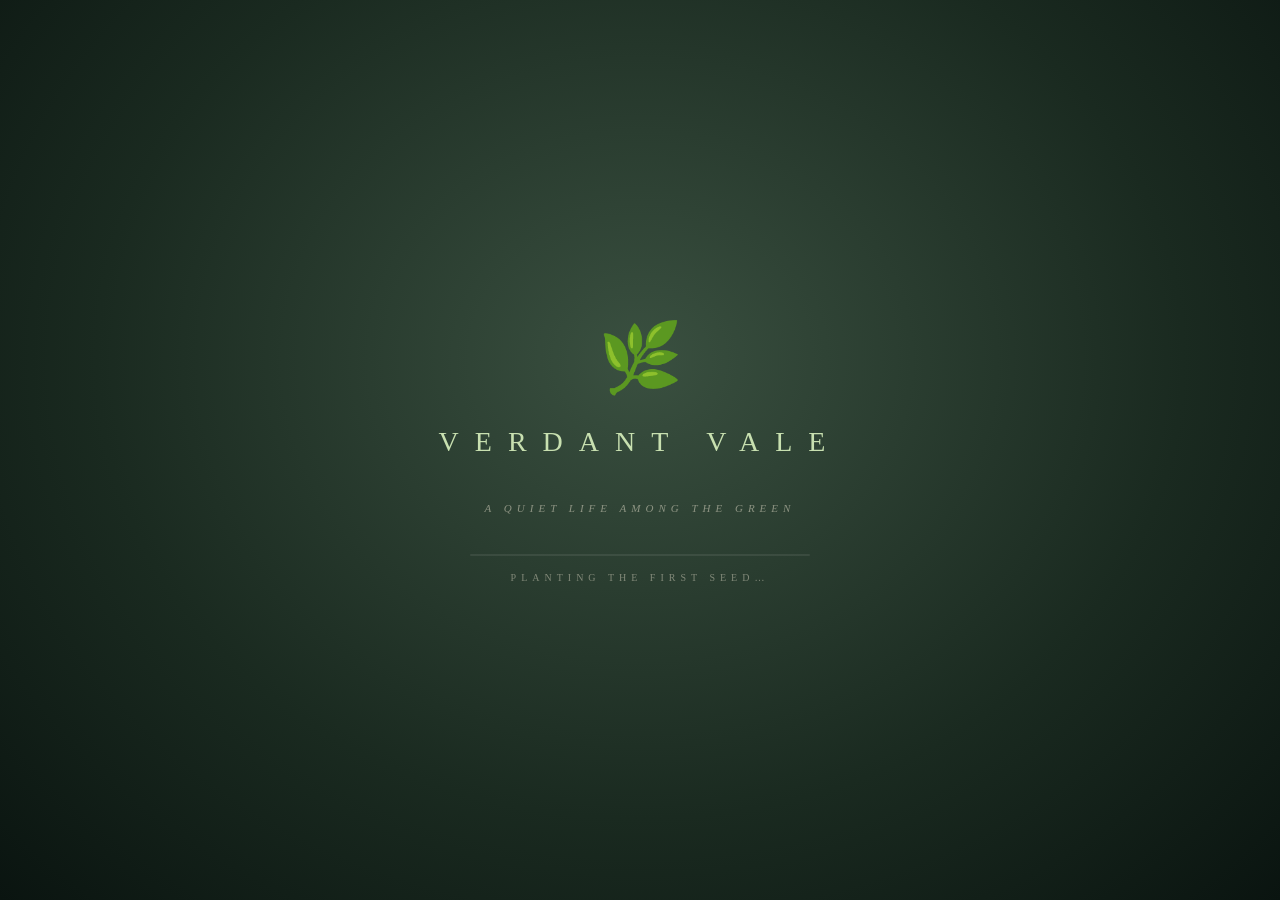
<file: index.html>
<!DOCTYPE html>
<html lang="en">
<head>
<meta charset="UTF-8" />
<meta name="viewport" content="width=device-width,initial-scale=1.0,maximum-scale=1.0,user-scalable=no,viewport-fit=cover" />
<meta name="theme-color" content="#1a2a1a" />
<title>Verdant Vale</title>

<script type="importmap">
{
  "imports": {
    "three": "https://esm.sh/three@0.160.0",
    "three/": "https://esm.sh/three@0.160.0/"
  }
}
</script>

<style>
* {
  margin: 0; padding: 0; box-sizing: border-box;
  -webkit-tap-highlight-color: transparent;
  -webkit-user-select: none; user-select: none;
}
html, body {
  width: 100%; height: 100%; overflow: hidden;
  background: #0a1410;
  font-family: 'Georgia', 'Times New Roman', serif;
  color: #ebe4d0;
  touch-action: none;
  overscroll-behavior: none;
}
canvas { display: block; touch-action: none; }

/* ═══ LOADER ═══ */
#loader {
  position: fixed; inset: 0; z-index: 5000;
  display: flex; flex-direction: column;
  align-items: center; justify-content: center;
  background: radial-gradient(ellipse at 50% 40%, #3a5040 0%, #1a2a20 60%, #0a1410 100%);
  transition: opacity 1.2s ease, visibility 1.2s;
}
#loader.hide { opacity: 0; visibility: hidden; pointer-events: none; }
#loader .leaf {
  font-size: 68px; margin-bottom: 28px;
  animation: breathe 3s ease-in-out infinite;
}
@keyframes breathe {
  0%,100% { transform: scale(1) rotate(-4deg); opacity: 0.9; }
  50% { transform: scale(1.08) rotate(4deg); opacity: 1; }
}
#loader .title {
  font-size: 28px; letter-spacing: 16px; font-weight: 300;
  color: #c8e0b0; margin-bottom: 44px;
}
#loader .subtitle {
  font-size: 11px; letter-spacing: 5px; opacity: 0.5;
  margin-bottom: 40px; text-transform: uppercase; font-style: italic;
}
#loader .bar {
  width: min(340px, 74vw); height: 2px;
  background: rgba(255,255,255,0.08); border-radius: 2px;
  overflow: hidden; margin-bottom: 16px;
}
#loader .bar-fill {
  height: 100%; width: 0%;
  background: linear-gradient(90deg, #6a9a5a, #b8dc8a, #e0f4c0);
  transition: width 0.4s ease;
}
#loader .status {
  font-size: 10px; letter-spacing: 5px;
  opacity: 0.45; text-transform: uppercase;
}

/* ═══ MENU ═══ */
#menu {
  position: fixed; inset: 0; z-index: 3000;
  display: none; flex-direction: column;
  align-items: center; justify-content: center;
  background: radial-gradient(ellipse at 50% 30%, #4a6a4a 0%, #2a3e2a 55%, #0a1410 100%);
  transition: opacity 1.2s ease, visibility 1.2s;
  padding: 20px;
}
#menu.hide { opacity: 0; visibility: hidden; pointer-events: none; }
#menu .sun {
  position: absolute; top: -120px; right: -120px;
  width: 380px; height: 380px; border-radius: 50%;
  background: radial-gradient(circle, rgba(255,240,180,0.5) 0%, transparent 70%);
  filter: blur(30px); pointer-events: none;
}
#menu h1 {
  font-size: clamp(38px, 7.5vw, 82px);
  letter-spacing: clamp(10px, 2.2vw, 22px);
  font-weight: 300; color: #ebe4d0;
  text-shadow: 0 4px 60px rgba(0,0,0,0.9);
  line-height: 1; margin-bottom: 14px;
  text-align: center;
}
#menu .tag {
  font-size: clamp(11px, 1.6vw, 14px);
  letter-spacing: clamp(4px, 1vw, 8px);
  font-style: italic; color: #b8d0a0;
  margin-bottom: clamp(40px, 7vh, 60px);
  opacity: 0.8; text-align: center;
}
#playBtn {
  position: relative;
  padding: clamp(16px, 3vh, 22px) clamp(64px, 15vw, 100px);
  font-family: 'Georgia', serif;
  font-size: clamp(16px, 2.4vw, 22px);
  letter-spacing: clamp(5px, 1.4vw, 10px);
  text-transform: uppercase; font-weight: 500;
  color: #0a2410;
  background: linear-gradient(180deg, #d4f0b8 0%, #88c078 45%, #4a8a4a 100%);
  border: none; border-radius: 100px;
  cursor: pointer;
  box-shadow:
    0 8px 0 #2a5a2a,
    0 20px 50px rgba(0,0,0,0.6),
    inset 0 3px 8px rgba(255,255,255,0.85);
  transition: transform 0.16s cubic-bezier(0.34,1.56,0.64,1);
}
#playBtn:hover { transform: translateY(-3px) scale(1.04); }
#playBtn:active { transform: translateY(6px) scale(0.96); }
#menu .hint {
  position: absolute; bottom: calc(env(safe-area-inset-bottom, 0px) + 24px);
  font-size: clamp(9px, 1.2vw, 11px);
  letter-spacing: 2px; opacity: 0.55;
  text-align: center; max-width: 90vw;
  line-height: 1.8;
}
#menu .hint kbd {
  display: inline-block;
  background: rgba(255,255,255,0.12);
  border: 1px solid rgba(255,255,255,0.2);
  padding: 1px 7px; border-radius: 4px;
  font-family: monospace; font-size: 0.95em;
  color: #d8f0c0;
}

/* ═══ HUD ═══ */
#hud {
  position: fixed; inset: 0; pointer-events: none;
  z-index: 100; opacity: 0;
  transition: opacity 1.5s ease 0.5s;
  font-family: 'Georgia', serif;
}
#hud.show { opacity: 1; }

#crosshair {
  position: absolute; top: 50%; left: 50%;
  width: 4px; height: 4px;
  margin: -2px 0 0 -2px;
  background: rgba(255,255,255,0.7);
  border-radius: 50%;
  box-shadow: 0 0 8px rgba(255,255,255,0.6);
}

#statusTL {
  position: absolute;
  top: calc(env(safe-area-inset-top, 0px) + 18px);
  left: calc(env(safe-area-inset-left, 0px) + 20px);
  display: flex; flex-direction: column; gap: 6px;
}
.status-item {
  display: flex; align-items: center; gap: 9px;
  font-size: 13px; letter-spacing: 0.5px;
  color: #e0e8d0;
  text-shadow: 0 1px 4px rgba(0,0,0,0.9);
}
.status-item .ico { font-size: 15px; width: 20px; text-align: center; }
.status-item .val { font-family: 'Courier New', monospace; font-weight: 600; }
.status-item .bar-tiny {
  width: 64px; height: 3px;
  background: rgba(0,0,0,0.5); border-radius: 2px;
  overflow: hidden; margin-left: 6px;
}
.status-item .bar-tiny-fill {
  height: 100%; background: linear-gradient(90deg, #6a9a5a, #c8e0a0);
  transition: width 0.4s ease;
}

#topRight {
  position: absolute;
  top: calc(env(safe-area-inset-top, 0px) + 18px);
  right: calc(env(safe-area-inset-right, 0px) + 20px);
  text-align: right;
}
#clockDisplay {
  font-size: 22px; font-weight: 300;
  letter-spacing: 3px;
  color: #ebe4d0;
  text-shadow: 0 2px 8px rgba(0,0,0,0.9);
  font-family: 'Courier New', monospace;
}
#dayDisplay {
  font-size: 10px; letter-spacing: 4px;
  opacity: 0.6; margin-top: 4px; text-transform: uppercase;
}
#weatherDisplay {
  font-size: 12px; letter-spacing: 1.5px;
  opacity: 0.75; margin-top: 8px;
}

#prompt {
  position: absolute;
  bottom: calc(env(safe-area-inset-bottom, 0px) + 110px);
  left: 50%; transform: translateX(-50%) translateY(10px);
  background: rgba(10, 20, 14, 0.82);
  border: 1px solid rgba(200, 220, 180, 0.35);
  color: #e8f0d8;
  padding: 9px 20px;
  border-radius: 24px;
  font-size: 13px; letter-spacing: 1px;
  opacity: 0; transition: all 0.35s ease;
  backdrop-filter: blur(10px);
  white-space: nowrap;
}
#prompt.show { opacity: 1; transform: translateX(-50%) translateY(0); }
#prompt .key {
  display: inline-block;
  background: rgba(200, 220, 180, 0.2);
  border: 1px solid rgba(200, 220, 180, 0.5);
  padding: 1px 8px; border-radius: 5px;
  font-family: monospace;
  color: #d8f0c0; margin: 0 3px;
}

#toast {
  position: absolute;
  top: calc(env(safe-area-inset-top, 0px) + 80px);
  left: 50%; transform: translateX(-50%) translateY(-14px);
  background: rgba(10, 20, 14, 0.88);
  border: 1px solid rgba(200, 220, 180, 0.4);
  color: #e8f0d8;
  padding: 11px 26px;
  border-radius: 24px;
  font-size: 13px; letter-spacing: 1px;
  opacity: 0; transition: all 0.4s ease;
  white-space: nowrap;
  max-width: 88vw;
  overflow: hidden; text-overflow: ellipsis;
}
#toast.show { opacity: 1; transform: translateX(-50%) translateY(0); }

/* ═══ TOUCH CONTROLS ═══ */
#touchControls {
  position: fixed; inset: 0;
  pointer-events: none;
  display: none;
  z-index: 90;
}
#touchControls.show { display: block; }

#joystick {
  position: absolute;
  bottom: calc(env(safe-area-inset-bottom, 0px) + 40px);
  left: calc(env(safe-area-inset-left, 0px) + 40px);
  width: 140px; height: 140px;
  border-radius: 50%;
  background: radial-gradient(circle, rgba(200, 220, 180, 0.12) 0%, rgba(200, 220, 180, 0.05) 70%, transparent 100%);
  border: 1.5px solid rgba(200, 220, 180, 0.25);
  pointer-events: auto;
  touch-action: none;
}
#joystick .stick {
  position: absolute;
  left: 50%; top: 50%;
  width: 56px; height: 56px;
  border-radius: 50%;
  background: radial-gradient(circle, rgba(220, 240, 200, 0.7) 0%, rgba(140, 180, 130, 0.5) 100%);
  border: 1.5px solid rgba(255,255,255,0.5);
  transform: translate(-50%, -50%);
  pointer-events: none;
}

/* Look pad — right side, but NOT covering action buttons */
#lookPad {
  position: absolute;
  top: 15%; bottom: 35%;    /* shrunk so it doesn't overlap action buttons */
  right: 0;
  width: 45%;
  pointer-events: auto;
  touch-action: none;
}

#actionButtons {
  position: absolute;
  bottom: calc(env(safe-area-inset-bottom, 0px) + 40px);
  right: calc(env(safe-area-inset-right, 0px) + 40px);
  display: flex;
  flex-direction: column;
  gap: 14px;
  align-items: flex-end;
  pointer-events: auto;
  z-index: 95;
}
.action-btn {
  width: 68px; height: 68px;
  border-radius: 50%;
  background: radial-gradient(circle, rgba(220, 240, 200, 0.55) 0%, rgba(140, 180, 130, 0.35) 100%);
  border: 2px solid rgba(255,255,255,0.45);
  color: #0a2410;
  font-size: 26px;
  display: flex; align-items: center; justify-content: center;
  cursor: pointer;
  pointer-events: auto;
  box-shadow: 0 6px 20px rgba(0,0,0,0.5);
  transition: transform 0.12s ease;
}
.action-btn:active { transform: scale(0.86); }
.action-btn.secondary { width: 52px; height: 52px; font-size: 20px; opacity: 0.85; }

/* Top buttons */
#topButtons {
  position: absolute;
  top: calc(env(safe-area-inset-top, 0px) + 18px);
  left: 50%;
  transform: translateX(-50%);
  display: flex; gap: 8px;
  pointer-events: auto;
}
.top-btn {
  width: 40px; height: 40px;
  border-radius: 12px;
  background: rgba(10, 20, 14, 0.72);
  border: 1px solid rgba(200, 220, 180, 0.25);
  color: #e8f0d8;
  font-size: 18px;
  display: flex; align-items: center; justify-content: center;
  cursor: pointer;
  backdrop-filter: blur(8px);
  pointer-events: auto;
  transition: all 0.15s;
}
.top-btn:active { transform: scale(0.9); }

/* ═══ VIGNETTE ═══ */
#vignette {
  position: fixed; inset: 0; pointer-events: none; z-index: 55;
  background: radial-gradient(circle at 50% 50%, transparent 45%, rgba(10, 20, 14, 0.28) 100%);
  mix-blend-mode: multiply;
}

/* ═══ ROTATE PROMPT ═══ */
#rotate {
  position: fixed; inset: 0; z-index: 4000;
  background: rgba(10, 20, 10, 0.98);
  display: none; flex-direction: column;
  align-items: center; justify-content: center;
  text-align: center; padding: 30px;
  color: #ebe4d0;
}
#rotate.show { display: flex; }
#rotate .ico { font-size: 78px; margin-bottom: 24px; }
#rotate p { font-size: 15px; letter-spacing: 2px; opacity: 0.9; max-width: 320px; line-height: 1.7; }
#rotate strong { color: #c8e0b0; letter-spacing: 3px; }

/* ═══ PAUSE ═══ */
#pause {
  position: fixed; inset: 0; z-index: 2800;
  background: rgba(10, 20, 14, 0.85);
  backdrop-filter: blur(20px);
  display: none; flex-direction: column;
  align-items: center; justify-content: center;
  padding: 30px;
  color: #ebe4d0;
}
#pause.show { display: flex; }
#pause h2 {
  font-size: clamp(26px, 5vw, 44px);
  letter-spacing: 12px; font-weight: 300;
  color: #c8e0b0;
  margin-bottom: 40px;
}
#pause button {
  padding: 14px 48px;
  margin: 7px;
  font-family: 'Georgia', serif;
  font-size: 15px; letter-spacing: 4px;
  background: linear-gradient(180deg, #c4e0a0 0%, #7ab86a 50%, #4a8a4a 100%);
  color: #0a2410;
  border: none; border-radius: 44px;
  cursor: pointer;
  min-width: 220px;
}
#pause .slider-row {
  display: flex; align-items: center; gap: 16px;
  margin: 10px 0;
  font-size: 12px; letter-spacing: 2px;
  opacity: 0.85;
}
#pause input[type=range] { width: 180px; accent-color: #88c078; }

@media (max-height: 500px) {
  #menu h1 { font-size: clamp(28px, 6vw, 48px); }
  #menu .tag { margin-bottom: 28px; }
  #playBtn { padding: 14px 56px; font-size: 16px; }
  #joystick { width: 110px; height: 110px; bottom: calc(env(safe-area-inset-bottom, 0px) + 24px); left: calc(env(safe-area-inset-left, 0px) + 24px); }
  #joystick .stick { width: 44px; height: 44px; }
  #actionButtons { bottom: calc(env(safe-area-inset-bottom, 0px) + 24px); right: calc(env(safe-area-inset-right, 0px) + 24px); gap: 10px; }
  .action-btn { width: 58px; height: 58px; font-size: 22px; }
  .action-btn.secondary { width: 44px; height: 44px; font-size: 17px; }
  #clockDisplay { font-size: 18px; }
  #prompt { bottom: calc(env(safe-area-inset-bottom, 0px) + 88px); }
}
</style>
</head>
<body>

<!-- LOADER -->
<div id="loader">
  <div class="leaf">🌿</div>
  <div class="title">VERDANT VALE</div>
  <div class="subtitle">a quiet life among the green</div>
  <div class="bar"><div class="bar-fill" id="barFill"></div></div>
  <div class="status" id="loadStatus">planting the first seed…</div>
</div>

<!-- ROTATE PROMPT -->
<div id="rotate">
  <div class="ico">📱</div>
  <p>Please rotate your device to <strong>LANDSCAPE</strong> for the best experience.</p>
</div>

<!-- MENU -->
<div id="menu">
  <div class="sun"></div>
  <h1>VERDANT VALE</h1>
  <div class="tag">a quiet life among the green</div>
  <button id="playBtn">Begin</button>
  <div class="hint">
    <kbd>WASD</kbd> move · <kbd>MOUSE</kbd> look · <kbd>E</kbd> interact · <kbd>SHIFT</kbd> run<br>
    <kbd>ESC</kbd> pause · touch devices use on-screen controls
  </div>
</div>

<!-- HUD -->
<div id="hud">
  <div id="crosshair"></div>

  <div id="statusTL">
    <div class="status-item">
      <span class="ico">🪙</span>
      <span class="val" id="coinVal">0</span>
    </div>
    <div class="status-item">
      <span class="ico">💧</span>
      <span class="val" id="waterVal">15</span>
      <div class="bar-tiny"><div class="bar-tiny-fill" id="waterBar" style="width:100%"></div></div>
    </div>
    <div class="status-item">
      <span class="ico">🌾</span>
      <span class="val" id="harvestVal">0</span>
    </div>
  </div>

  <div id="topRight">
    <div id="clockDisplay">08:00</div>
    <div id="dayDisplay">Day 1</div>
    <div id="weatherDisplay">☀️ clear</div>
  </div>

  <div id="topButtons">
    <div class="top-btn" id="btnJournal" title="Journal">📖</div>
    <div class="top-btn" id="btnHelp" title="Help">❔</div>
    <div class="top-btn" id="btnPause" title="Pause">⏸</div>
  </div>

  <div id="prompt"></div>
  <div id="toast"></div>
</div>

<!-- TOUCH CONTROLS -->
<div id="touchControls">
  <div id="joystick">
    <div class="stick"></div>
  </div>
  <div id="lookPad"></div>
  <div id="actionButtons">
    <div class="action-btn" id="btnPrimary">✋</div>
    <div class="action-btn secondary" id="btnJump">⬆</div>
  </div>
</div>

<div id="vignette"></div>

<!-- PAUSE -->
<div id="pause">
  <h2>PAUSED</h2>
  <button id="pauseResume">Resume</button>
  <button id="pauseSave">Save Game</button>
  <button id="pauseMain">Main Menu</button>
  <div class="slider-row">
    <span>MUSIC</span>
    <input type="range" id="musicVol" min="0" max="100" value="40">
  </div>
  <div class="slider-row">
    <span>SFX</span>
    <input type="range" id="sfxVol" min="0" max="100" value="60">
  </div>
</div>

<script>
  (function() {
    function checkOrientation() {
      const rotate = document.getElementById('rotate');
      if (!rotate) return;
      const portrait = innerHeight > innerWidth && innerWidth < 700;
      rotate.classList.toggle('show', portrait);
    }
    window.addEventListener('resize', checkOrientation);
    window.addEventListener('orientationchange', () => setTimeout(checkOrientation, 300));
    setTimeout(checkOrientation, 100);

    window.forceStart = function() {
      const loader = document.getElementById('loader');
      const menu = document.getElementById('menu');
      if (loader) loader.classList.add('hide');
      if (menu && menu.style.display !== 'flex') menu.style.display = 'flex';
    };
    setTimeout(window.forceStart, 15000);
    window.addEventListener('error', () => {
      setTimeout(window.forceStart, 500);
    }, { once: true });
  })();
</script>

<script type="module" src="./engine.js"></script>
</body>
</html>
</file>
